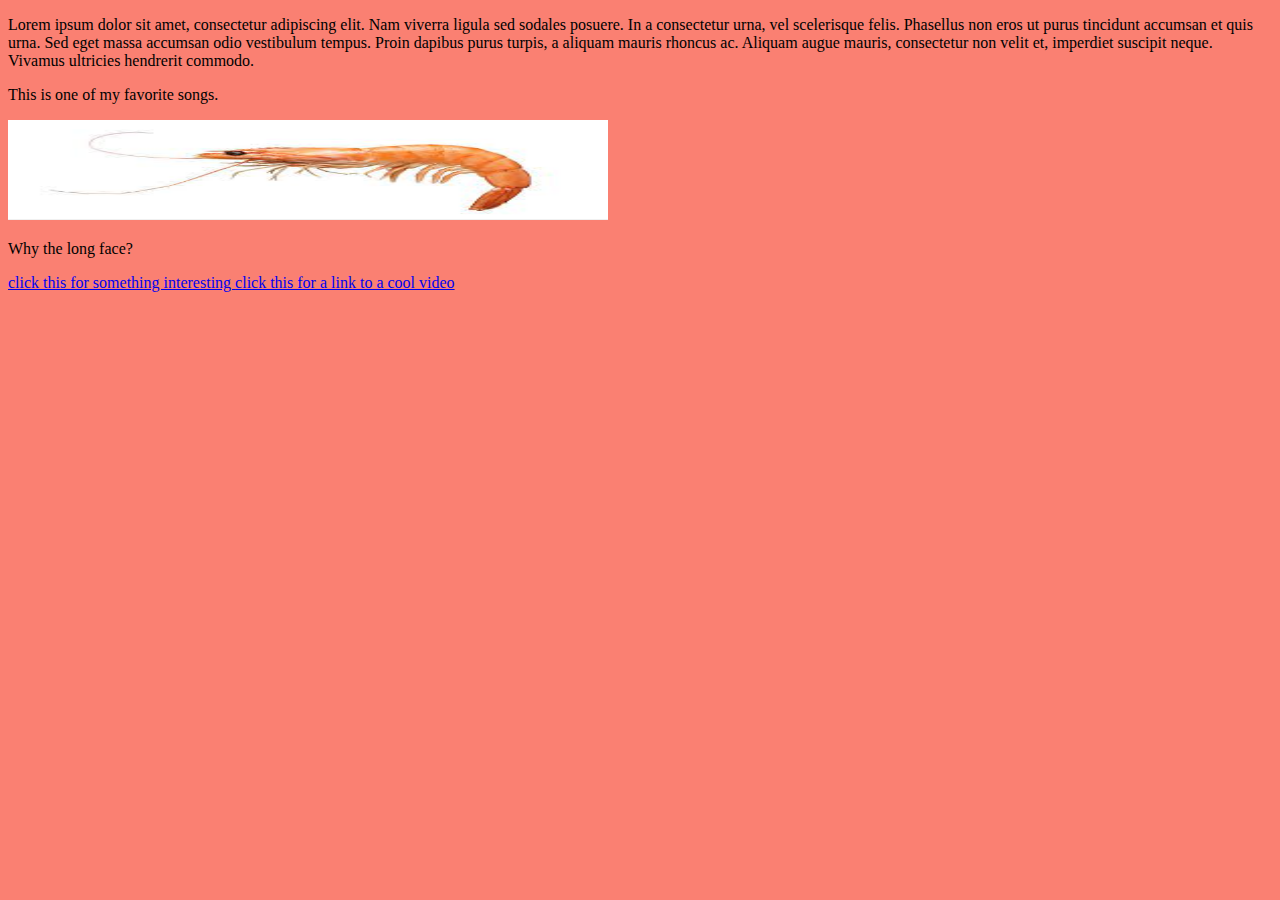
<file: Index.html>
<!DOCTYPE html>
<html>
    <title>This be my website you skallywag </title>
<head>
    <style>
p {  font-size: medium;
  }
    </style>
<body>
    <body style="background-color:salmon;"></body>
    <p>Lorem ipsum dolor sit amet, consectetur adipiscing elit. Nam viverra ligula sed sodales posuere. In a consectetur urna, vel scelerisque felis. Phasellus non eros ut purus tincidunt accumsan et quis urna. Sed eget massa accumsan odio vestibulum tempus. Proin dapibus purus turpis, a aliquam mauris rhoncus ac. Aliquam augue mauris, consectetur non velit et, imperdiet suscipit neque. Vivamus ultricies hendrerit commodo.</p>
    <p>This is one of my favorite songs.</p>
<picture>
<img src="shrimp.jpg"alt="" width="600" height="100"
>
</picture>
<p> Why the long face? </p>

<body>
    <a href="ughhh.html" ”>click this for something interesting
        
        
        <a href="https://www.youtube.com/watch?v=BiAwpYIkRmU" ”>click this for a link to a cool video
    </head>



</html
</file>
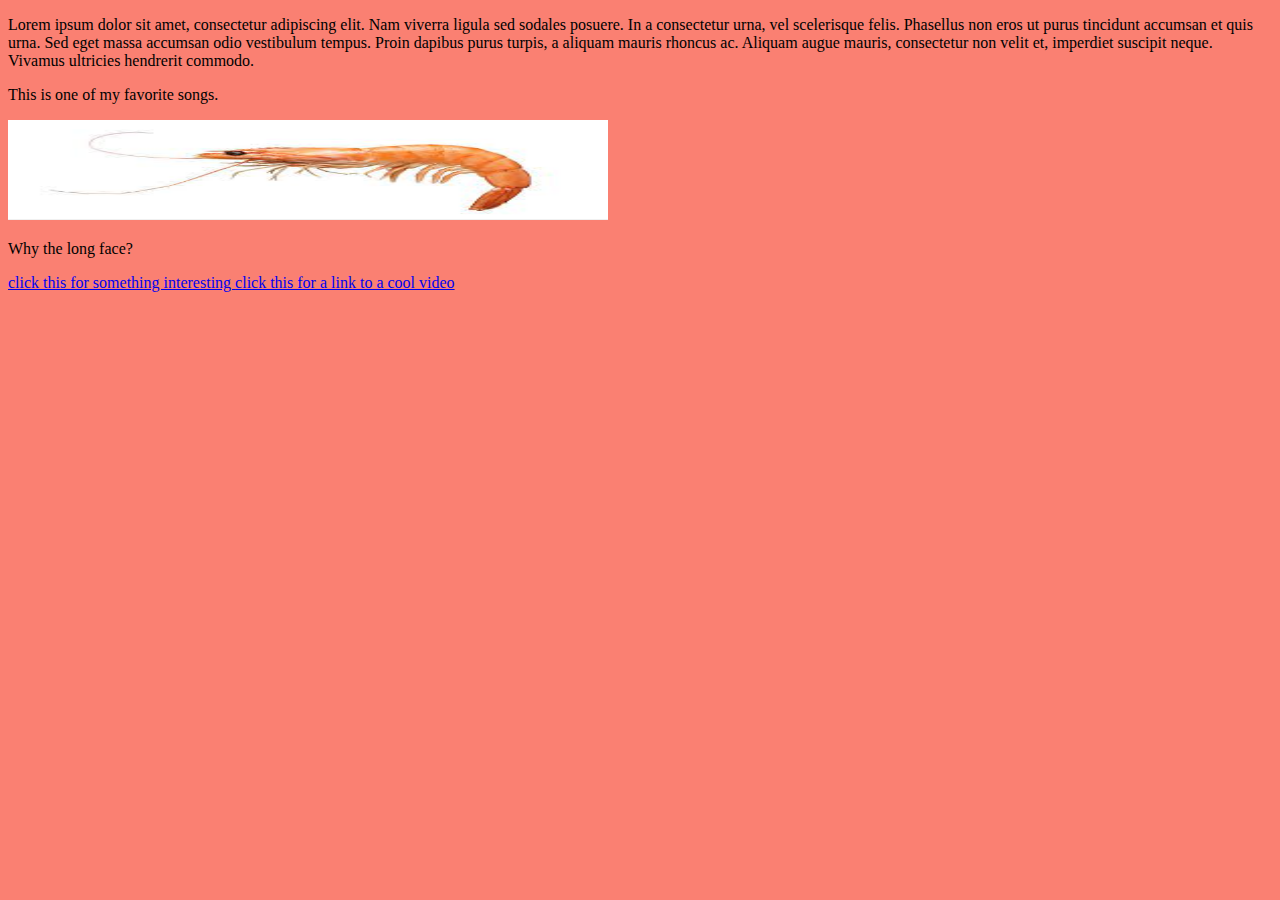
<file: index.html>
<!DOCTYPE html>
<html>
    <title>This be my website you skallywag </title>
<head>
    <style>
p {  font-size: medium;
  }
    </style>
<body>
    <body style="background-color:salmon;"></body>
    <p>Lorem ipsum dolor sit amet, consectetur adipiscing elit. Nam viverra ligula sed sodales posuere. In a consectetur urna, vel scelerisque felis. Phasellus non eros ut purus tincidunt accumsan et quis urna. Sed eget massa accumsan odio vestibulum tempus. Proin dapibus purus turpis, a aliquam mauris rhoncus ac. Aliquam augue mauris, consectetur non velit et, imperdiet suscipit neque. Vivamus ultricies hendrerit commodo.</p>
    <p>This is one of my favorite songs.</p>
<picture>
<img src="shrimp.jpg"alt="" width="600" height="100"
>
</picture>
<p> Why the long face? </p>

<body>
    <a href="ughhh.html" ”>click this for something interesting
        
        
        <a href="https://www.youtube.com/watch?v=BiAwpYIkRmU" ”>click this for a link to a cool video
    </head>



</html
</file>
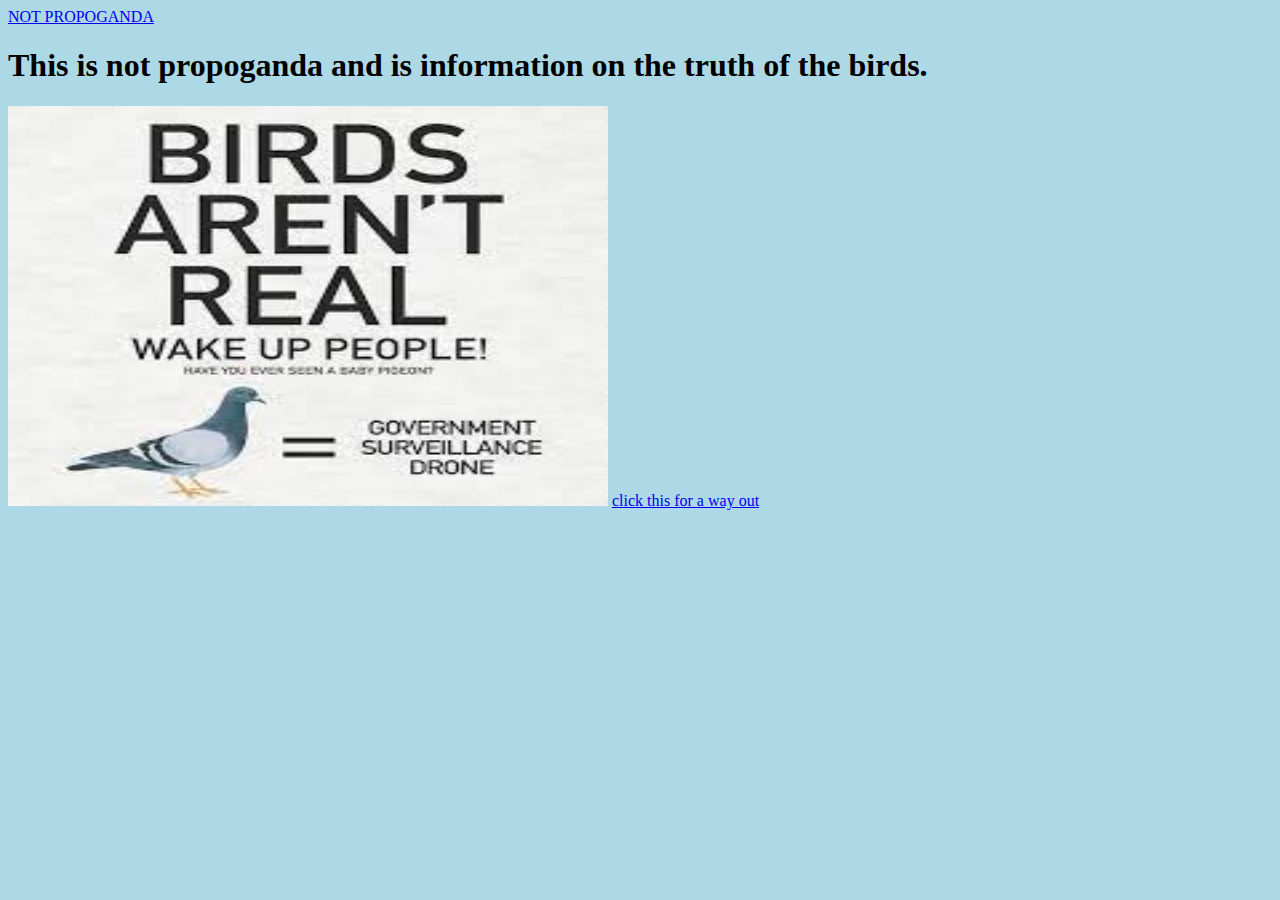
<file: 3.html>
<html>
<head>
<style>
    a{
       border-color: cornsilk:
    }
</style>
</head>
<body>
<body style="background-color:lightblue"></body>
<a href="https://birdsarentreal.com/" ”>NOT PROPOGANDA</a>
</body> 
<h1> This is not propoganda and is information on the truth of the birds.</h1>
<picture>
    <img src="NOT REAL.jpg"alt="" width="600" height="400">
</picture>
<a href="ughhh.html" ”>click this for a way out 
</html>
</file>
